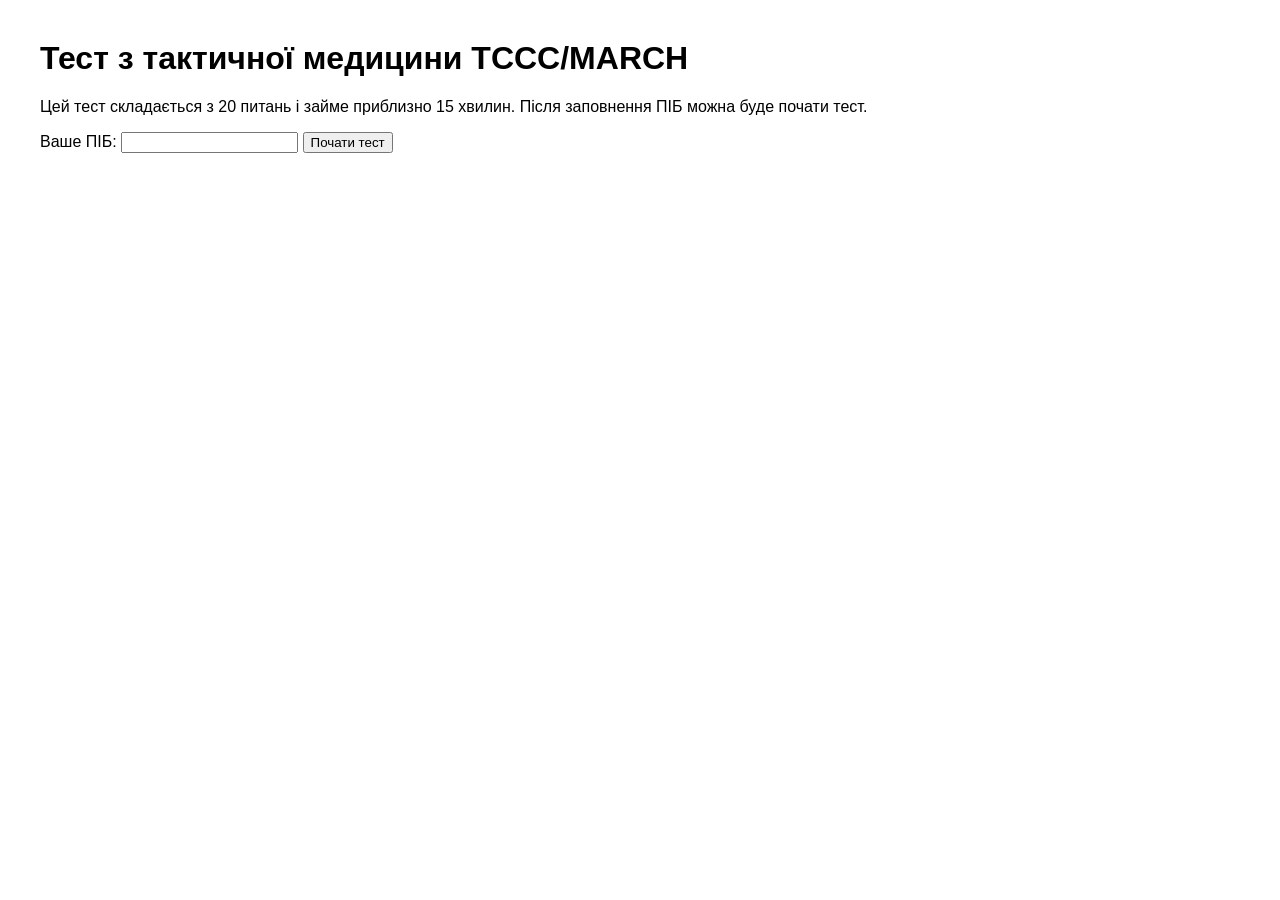
<file: templates/index.html>
<!DOCTYPE html>
<html lang="uk">
<head>
    <meta charset="UTF-8">
    <title>Тест з тактичної медицини</title>
    <style>
        body { font-family: Arial; margin: 40px; }
        .error { color: red; }
        button:disabled { background-color: #ccc; }
    </style>
    <script>
        function validatePIB() {
            const pibInput = document.getElementById("pib");
            const startBtn = document.getElementById("startBtn");
            const errorEl = document.getElementById("error");

            const value = pibInput.value.trim();
            const regex = /^[^\d]{3,}$/; // мінімум 3 символи, без цифр

            if(regex.test(value)) {
                startBtn.disabled = false;
                errorEl.innerText = "";
            } else {
                startBtn.disabled = true;
                errorEl.innerText = "ПІБ повинно містити мінімум 3 символи і не містити цифр.";
            }
        }
    </script>
</head>
<body>
    <h1>Тест з тактичної медицини TCCC/MARCH</h1>
    <p>Цей тест складається з 20 питань і займе приблизно 15 хвилин. Після заповнення ПІБ можна буде почати тест.</p>

    <form method="post" action="/start">
  <label>Ваше ПІБ:</label>
  <input type="text" name="full_name" required minlength="3" pattern="[A-Za-zА-Яа-яЁёЇїІіЄєҐґ\s]+">
  <button type="submit">Почати тест</button>
</form>
</body>
</html>
</file>
